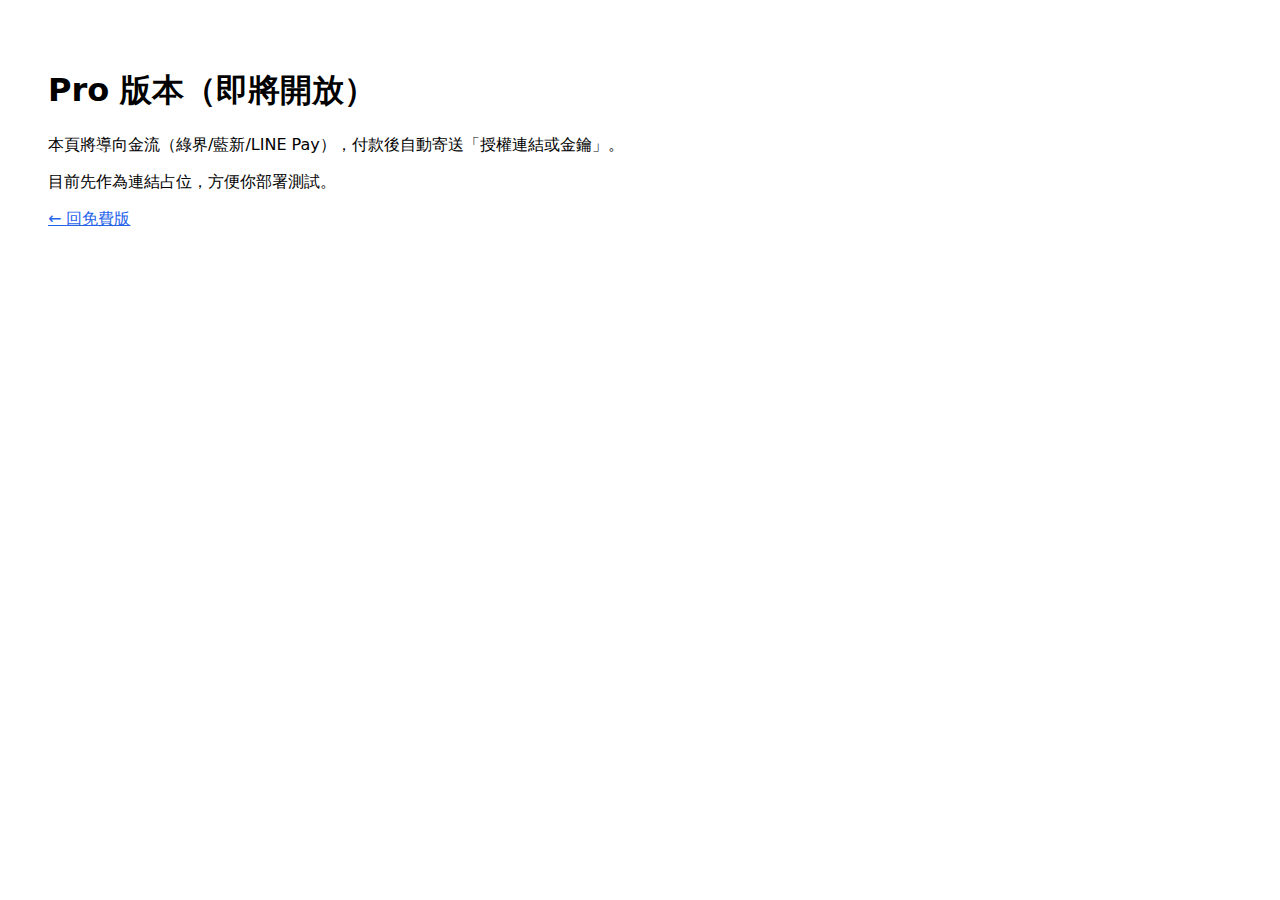
<file: pro/index.html>
<!DOCTYPE html><html lang="zh-Hant"><meta charset="utf-8"/><title>Pro 版本（即將開放）</title>
    <style>body{font-family:system-ui;padding:40px}a{color:#2563eb}</style>
    <h1>Pro 版本（即將開放）</h1>
    <p>本頁將導向金流（綠界/藍新/LINE Pay），付款後自動寄送「授權連結或金鑰」。</p>
    <p>目前先作為連結占位，方便你部署測試。</p>
    <p><a href="../free/index.html">← 回免費版</a></p>
    </html>
</file>
